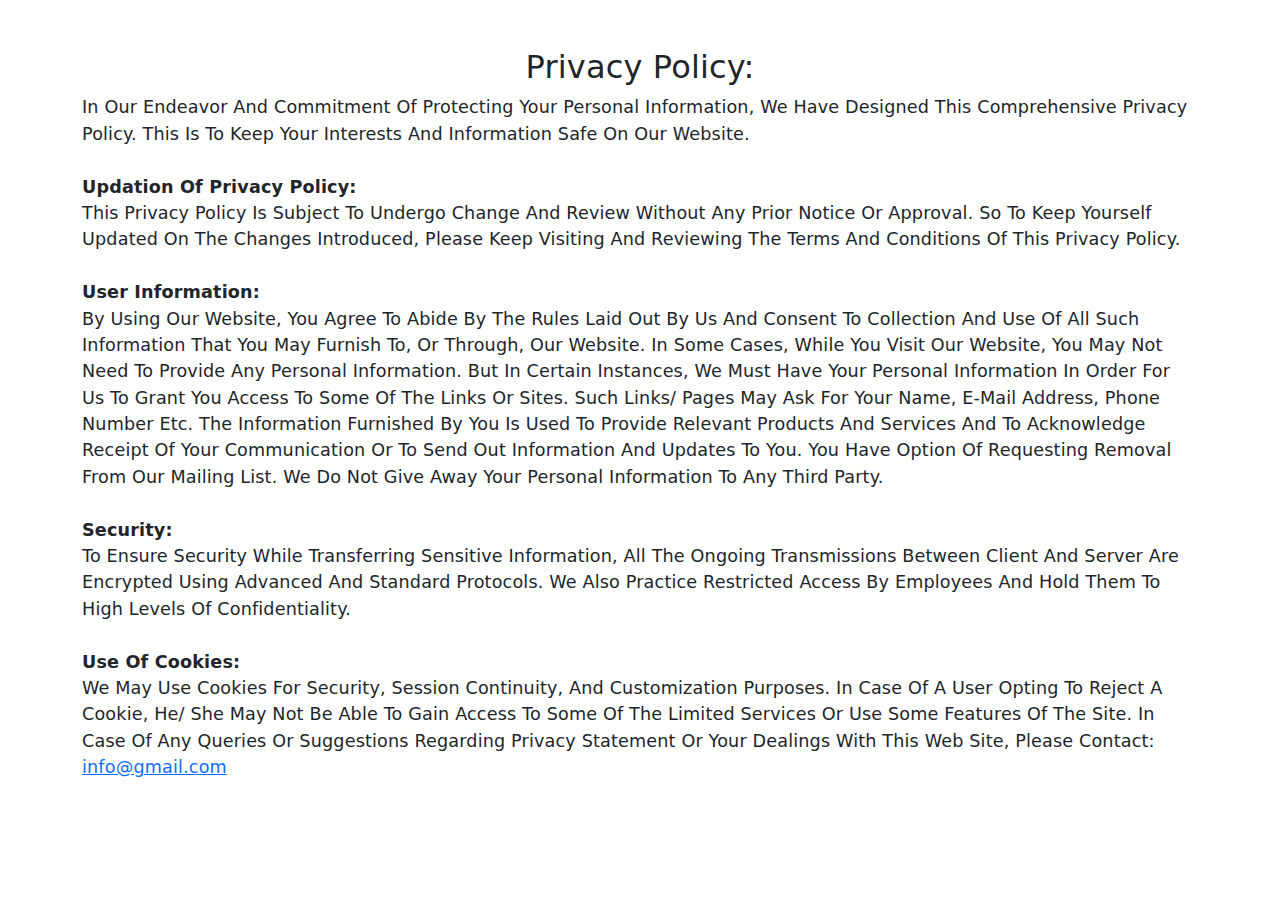
<file: privacy_policy.html>
<!DOCTYPE html>
<html lang="en">
  <head>
    <meta charset="UTF-8" />
    <meta name="viewport" content="width=device-width, initial-scale=1.0" />
    <title>Privacy Policy - Kharghar Dreams</title>

    <!-- Favicon -->
    <link rel="icon" href="img/logo/favicon.png" sizes="16x16" />

    <!-- Bootstrap CDN -->
    <link
      href="https://cdn.jsdelivr.net/npm/bootstrap@5.3.3/dist/css/bootstrap.min.css"
      rel="stylesheet"
      integrity="sha384-QWTKZyjpPEjISv5WaRU9OFeRpok6YctnYmDr5pNlyT2bRjXh0JMhjY6hW+ALEwIH"
      crossorigin="anonymous" />

    <style>
      * {
        margin: 0;
        padding: 0;
        box-sizing: border-box;
      }
      body {
        font-size: 1.1em;
        letter-spacing: 0.01rem;
        font-weight: 400;
        font-style: normal;
        text-transform: capitalize;
      }
    </style>
  </head>
  <body>
    <div class="container mt-5">
      <div class="head text-center">
        <h2>Privacy Policy:</h2>
      </div>
      <p>
        In Our Endeavor And Commitment Of Protecting Your Personal Information,
        We Have Designed This Comprehensive Privacy Policy. This Is To Keep Your
        Interests And Information Safe On Our Website.
        <br />
        <br />
        <b>Updation Of Privacy Policy:</b>
        <br />

        This Privacy Policy Is Subject To Undergo Change And Review Without Any
        Prior Notice Or Approval. So To Keep Yourself Updated On The Changes
        Introduced, Please Keep Visiting And Reviewing The Terms And Conditions
        Of This Privacy Policy.
        <br />
        <br />
        <b>User Information:</b>
        <br />
        By Using Our Website, You Agree To Abide By The Rules Laid Out By Us And
        Consent To Collection And Use Of All Such Information That You May
        Furnish To, Or Through, Our Website. In Some Cases, While You Visit Our
        Website, You May Not Need To Provide Any Personal Information. But In
        Certain Instances, We Must Have Your Personal Information In Order For
        Us To Grant You Access To Some Of The Links Or Sites. Such Links/ Pages
        May Ask For Your Name, E-Mail Address, Phone Number Etc. The Information
        Furnished By You Is Used To Provide Relevant Products And Services And
        To Acknowledge Receipt Of Your Communication Or To Send Out Information
        And Updates To You. You Have Option Of Requesting Removal From Our
        Mailing List. We Do Not Give Away Your Personal Information To Any Third
        Party.

        <br />
        <br />
        <b>Security:</b>
        <br />
        To Ensure Security While Transferring Sensitive Information, All The
        Ongoing Transmissions Between Client And Server Are Encrypted Using
        Advanced And Standard Protocols. We Also Practice Restricted Access By
        Employees And Hold Them To High Levels Of Confidentiality.

        <br />
        <br />
        <b>Use Of Cookies:</b>
        <br />
        We May Use Cookies For Security, Session Continuity, And Customization
        Purposes. In Case Of A User Opting To Reject A Cookie, He/ She May Not
        Be Able To Gain Access To Some Of The Limited Services Or Use Some
        Features Of The Site. In Case Of Any Queries Or Suggestions Regarding
        Privacy Statement Or Your Dealings With This Web Site, Please Contact:
        <a href="mailto:#" class="text-lowercase"> info@gmail.com </a>
      </p>
    </div>
  </body>
</html>
</file>
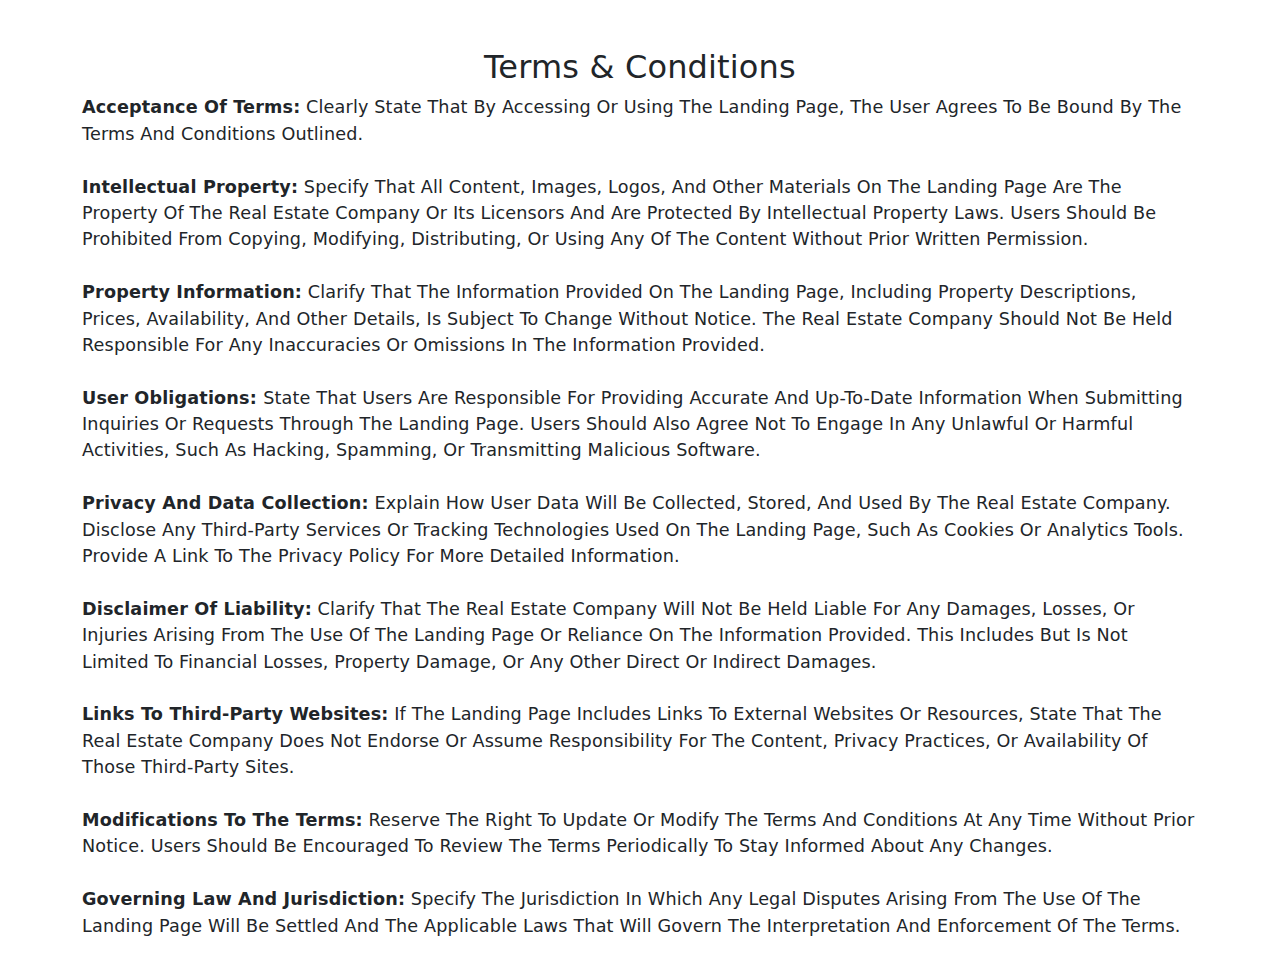
<file: termsandcondition.html>
<!DOCTYPE html>
<html lang="en">
  <head>
    <meta charset="UTF-8" />
    <meta name="viewport" content="width=device-width, initial-scale=1.0" />
    <title>Terms & Conditions - Kharghar Dreams</title>

    <!-- Favicon -->
    <link rel="icon" href="img/logo/favicon.png" sizes="16x16" />

    <!-- Bootstrap CDN -->
    <link
      href="https://cdn.jsdelivr.net/npm/bootstrap@5.3.3/dist/css/bootstrap.min.css"
      rel="stylesheet"
      integrity="sha384-QWTKZyjpPEjISv5WaRU9OFeRpok6YctnYmDr5pNlyT2bRjXh0JMhjY6hW+ALEwIH"
      crossorigin="anonymous" />

    <style>
      * {
        margin: 0;
        padding: 0;
        box-sizing: border-box;
      }
      body {
        font-size: 1.1em;
        letter-spacing: 0.01rem;
        font-weight: 400;
        font-style: normal;
        text-transform: capitalize;
      }
    </style>
  </head>
  <body>
    <div class="container mt-5">
      <div class="head text-center">
        <h2>Terms & Conditions</h2>
      </div>

      <p>
        <b> Acceptance Of Terms:</b>

        Clearly State That By Accessing Or Using The Landing Page, The User
        Agrees To Be Bound By The Terms And Conditions Outlined.

        <br /><br />
        <b>Intellectual Property:</b>

        Specify That All Content, Images, Logos, And Other Materials On The
        Landing Page Are The Property Of The Real Estate Company Or Its
        Licensors And Are Protected By Intellectual Property Laws. Users Should
        Be Prohibited From Copying, Modifying, Distributing, Or Using Any Of The
        Content Without Prior Written Permission.

        <br /><br />
        <b>Property Information:</b>

        Clarify That The Information Provided On The Landing Page, Including
        Property Descriptions, Prices, Availability, And Other Details, Is
        Subject To Change Without Notice. The Real Estate Company Should Not Be
        Held Responsible For Any Inaccuracies Or Omissions In The Information
        Provided.

        <br /><br />
        <b> User Obligations: </b>

        State That Users Are Responsible For Providing Accurate And Up-To-Date
        Information When Submitting Inquiries Or Requests Through The Landing
        Page. Users Should Also Agree Not To Engage In Any Unlawful Or Harmful
        Activities, Such As Hacking, Spamming, Or Transmitting Malicious
        Software.

        <br /><br /><b>Privacy And Data Collection:</b>

        Explain How User Data Will Be Collected, Stored, And Used By The Real
        Estate Company. Disclose Any Third-Party Services Or Tracking
        Technologies Used On The Landing Page, Such As Cookies Or Analytics
        Tools. Provide A Link To The Privacy Policy For More Detailed
        Information.

        <br /><br /><b>Disclaimer Of Liability:</b>

        Clarify That The Real Estate Company Will Not Be Held Liable For Any
        Damages, Losses, Or Injuries Arising From The Use Of The Landing Page Or
        Reliance On The Information Provided. This Includes But Is Not Limited
        To Financial Losses, Property Damage, Or Any Other Direct Or Indirect
        Damages.

        <br /><br /><b>Links To Third-Party Websites:</b>

        If The Landing Page Includes Links To External Websites Or Resources,
        State That The Real Estate Company Does Not Endorse Or Assume
        Responsibility For The Content, Privacy Practices, Or Availability Of
        Those Third-Party Sites.

        <br /><br /><b>Modifications To The Terms:</b>

        Reserve The Right To Update Or Modify The Terms And Conditions At Any
        Time Without Prior Notice. Users Should Be Encouraged To Review The
        Terms Periodically To Stay Informed About Any Changes.

        <br /><br /><b>Governing Law And Jurisdiction:</b>

        Specify The Jurisdiction In Which Any Legal Disputes Arising From The
        Use Of The Landing Page Will Be Settled And The Applicable Laws That
        Will Govern The Interpretation And Enforcement Of The Terms.
      </p>
    </div>
  </body>
</html>
</file>
